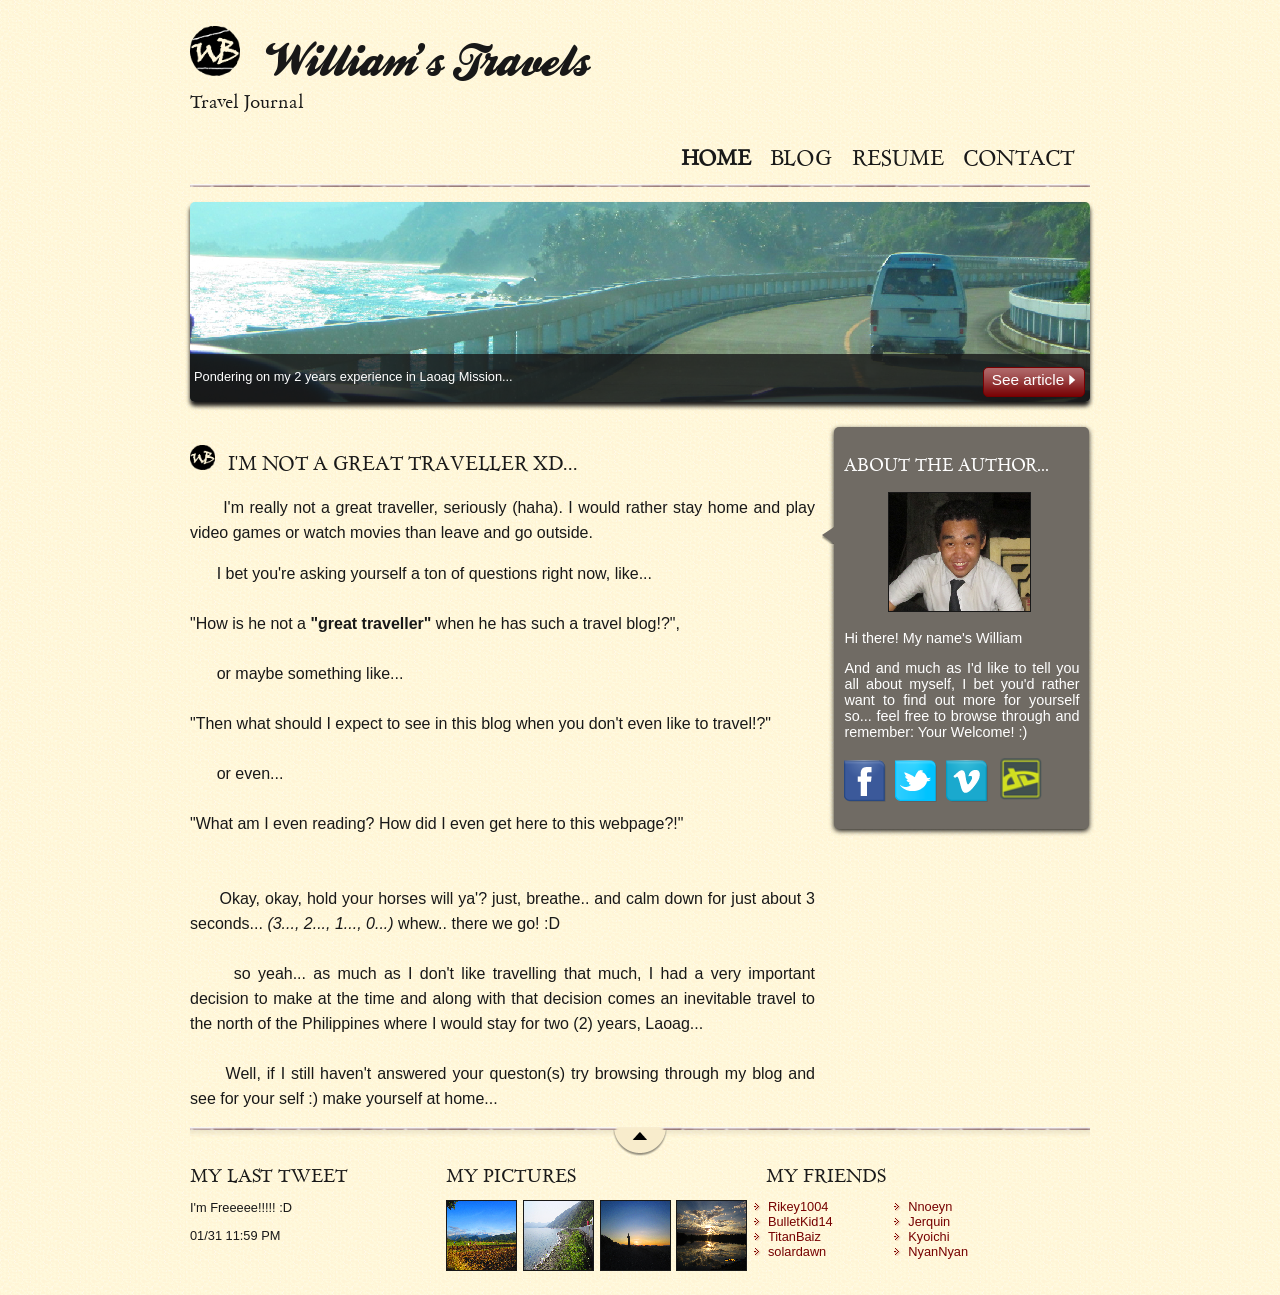
<file: TravelBlog/index.html>
<!DOCTYPE html>
<html>
	
	<head>
		<title>HOME - William's Travels</title>
		<link href="images/logo/favicon.ico" rel="icon" type="image/x-icon"/>
		<link rel="stylesheet" href="style.css"/>
		<meta charset="utf-8"/>
		<meta name="viewport" content="width=device-width, initial-scale=1"/>
		<html lang="en-PH"/>
	</head>
	<body>
		<div id="main_wrapper">
			<header>
				<div id="main_title">
					<a href="#William"><img src="images/logo/WBlogo_lines.png" alt="William's Travels Logo" id="logo"/></a>
					<a><h1 name="top">&nbsp William's Travels</h1></a>
					<h2>Travel Journal</h2>
				</div>
				<nav>
					<ul>
						<li><a href="index.html"><b>Home</b></a></li>
						<li><a href="blog.html">Blog</a></li>
						<li><a href="resume.html">Resume</a></li>
						<li><a href="contact.html">Contact</a></li>
					</ul>
				</nav>
			</header>
			
			<div id="banner_image">
				<div id="banner_description">Pondering on my 2 years experience in Laoag Mission...
					<a href="blog.html" class="red_button">See article <img src="images/small_arrow.png" alt="" /></a>
				</div>
			</div>
			
			<section>
				<article>
					<h1>
						<img id="sublogo" src="images//logo/WBlogo_plain.png" alt="Travel category" class="ico_categorie" />&nbsp I'm NOT a great traveller XD...
					</h1>
					<p>&nbsp &nbsp &nbsp I'm really not a great traveller, seriously (haha). I would rather stay home and play video games or watch movies than leave and go outside.</p>
					<p>&nbsp &nbsp &nbsp I bet you're asking yourself a ton of questions right now, like... 
						<br><br>"How is he not a <b>"great traveller"</b> when he has such a travel blog!?",
						<br><br>&nbsp &nbsp &nbsp or maybe something like...
						<br><br>"Then what should I expect to see in this blog when you don't even like to travel!?"
						<br><br>&nbsp &nbsp &nbsp or even... 
						<br><br>"What am I even reading? How did I even get here to this webpage?!"</p><br>
					<p>
					&nbsp &nbsp &nbsp Okay, okay, hold your horses will ya'? just, breathe.. and calm down for just about 3 seconds... <i>(3..., 2..., 1..., 0...)</i> whew.. there we go! :D
						<br><br>&nbsp &nbsp &nbsp so yeah... as much as I don't like travelling that much, I had a very important decision to make at the time and along with that decision comes an inevitable travel to the north of the Philippines where I would stay for two (2) years, Laoag...
						<br><br>&nbsp &nbsp &nbsp Well, if I still haven't answered your queston(s) try browsing through my blog and see for your self :) make yourself at home...
					</p>
				</article>
				
				<aside>
					<h1><a name="William">About the Author...</a></h1>
					<img src="images/arrow.png" alt="" id="arrow" />
					<p id="author_picture">
						<img src="images/wilbert.png" alt="Author Picture" />
					</p>
					<p>Hi there! My name's William</p>
					<p>And and  much as I'd like to tell you all about myself, I bet you'd rather want to find out more for yourself so... feel free to browse through and remember: Your Welcome! :)</p>
					<p>
						<a href="https://www.facebook.com/xReaper2108x"><img src="images/facebook.png" alt="Facebook" /></a>
						<a href="https://www.twitter.com"><img src="images/twitter.png" alt="Twitter" /></a>
						<a href="https://www.vimeo.com"><img src="images/vimeo.png" alt="Vimeo" /></a>
						<a href="https://soulreaper2108.deviantart.com/"><img src="images/devart.png" alt="DeviantArt" width="20%"/></a>
					</p>
				</aside>
			</section>
		
			<footer>
				<div id="tweet">
					<h1>My last tweet</h1>
					<p>I'm Freeeee!!!!! :D</p>
					<p>01/31 11:59 PM</p>
				</div>
				
				<div id="my_pictures">
					<h1>My pictures</h1>
					<p>
						<img src="images/pic1.png" alt="Picture" />
						<img src="images/pic2.png" alt="Picture" />
						<img src="images/pic3.png" alt="Picture" />
						<img src="images/pic4.png" alt="Picture" />
					</p>
				</div>
		
				<div id="my_friends">
					<h1>My friends</h1>
					
					<ul>
						<li><a href="#">Rikey1004</a></li>
						<li><a href="#">BulletKid14</a></li>
						<li><a href="#">TitanBaiz</a></li>
						<li><a href="#">solardawn</a></li>
					</ul>
					
					<ul>
						<li><a href="#">Nnoeyn</a></li>
						<li><a href="#">Jerquin</a></li>
						<li><a href="#">Kyoichi</a></li>
						<li><a href="#">NyanNyan</a></li>
					</ul>
				</div>
			</footer>
		</div>
	</body>
</html>
</file>
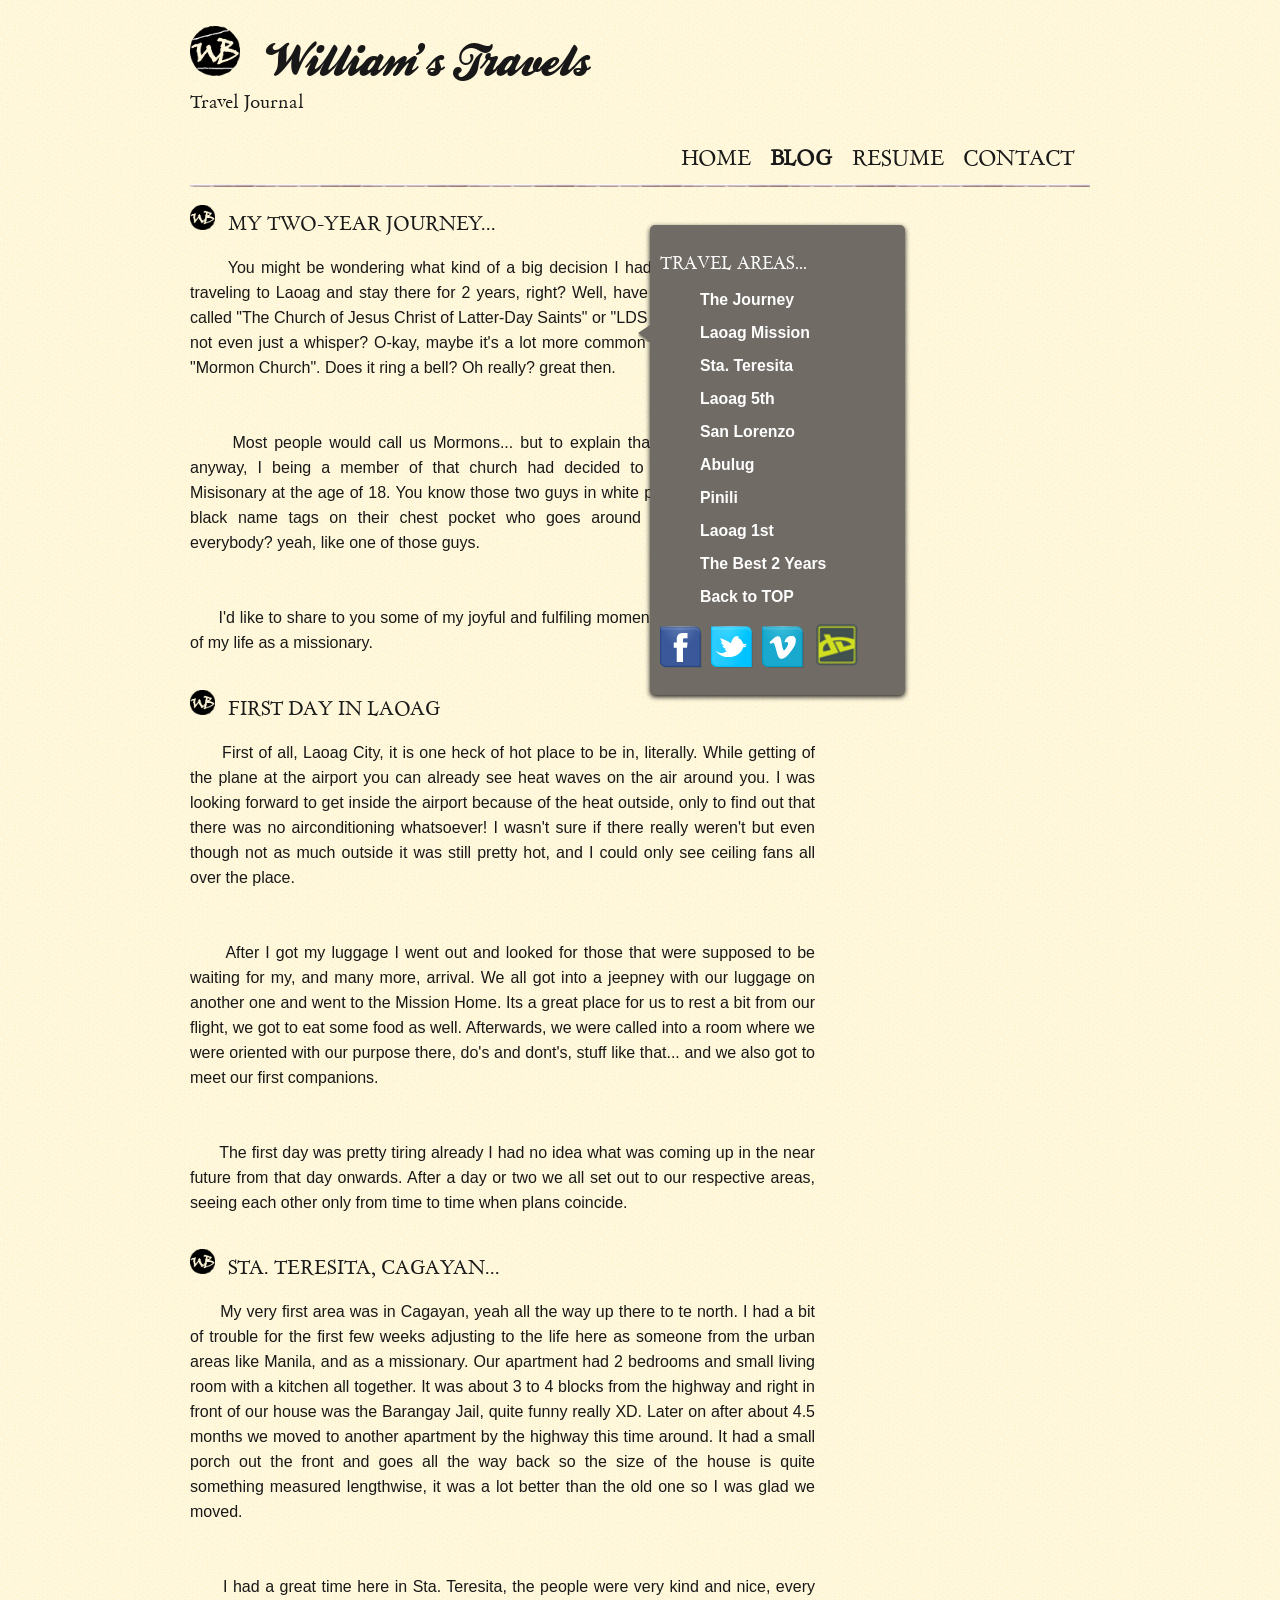
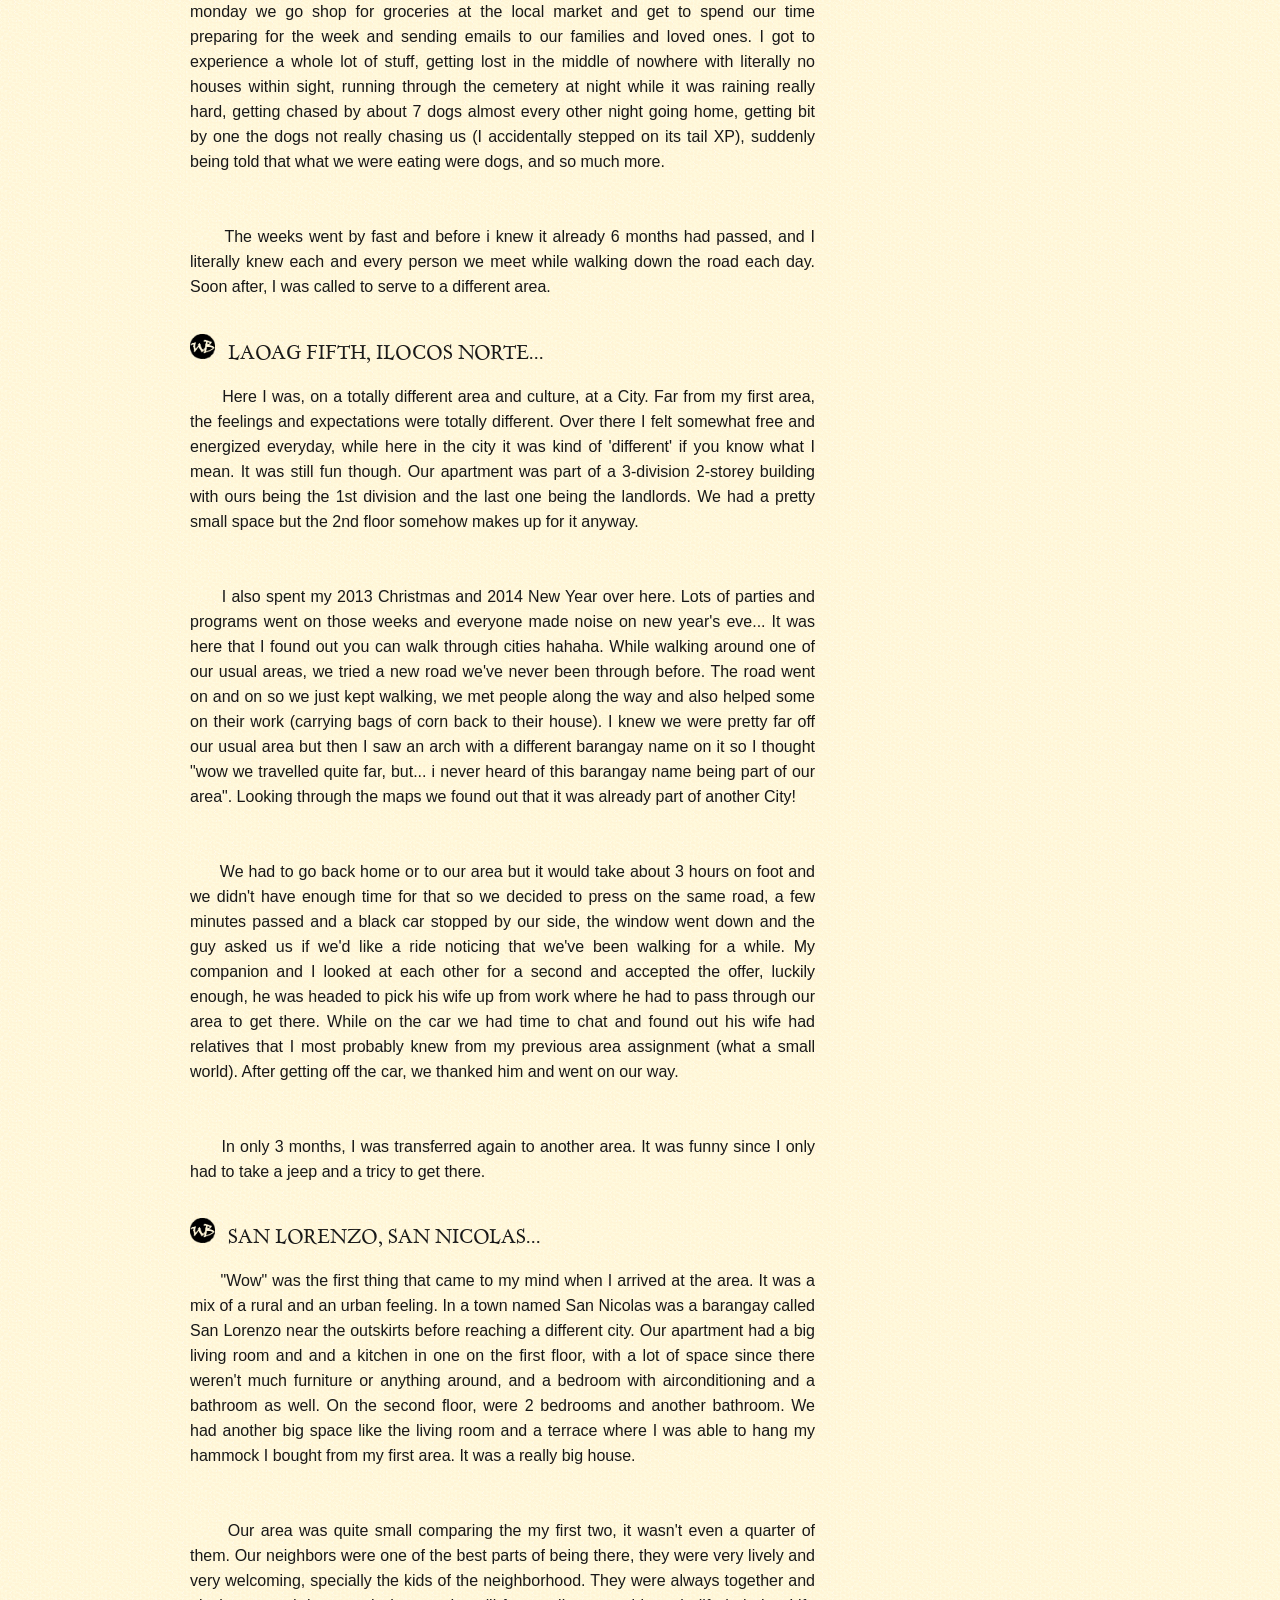
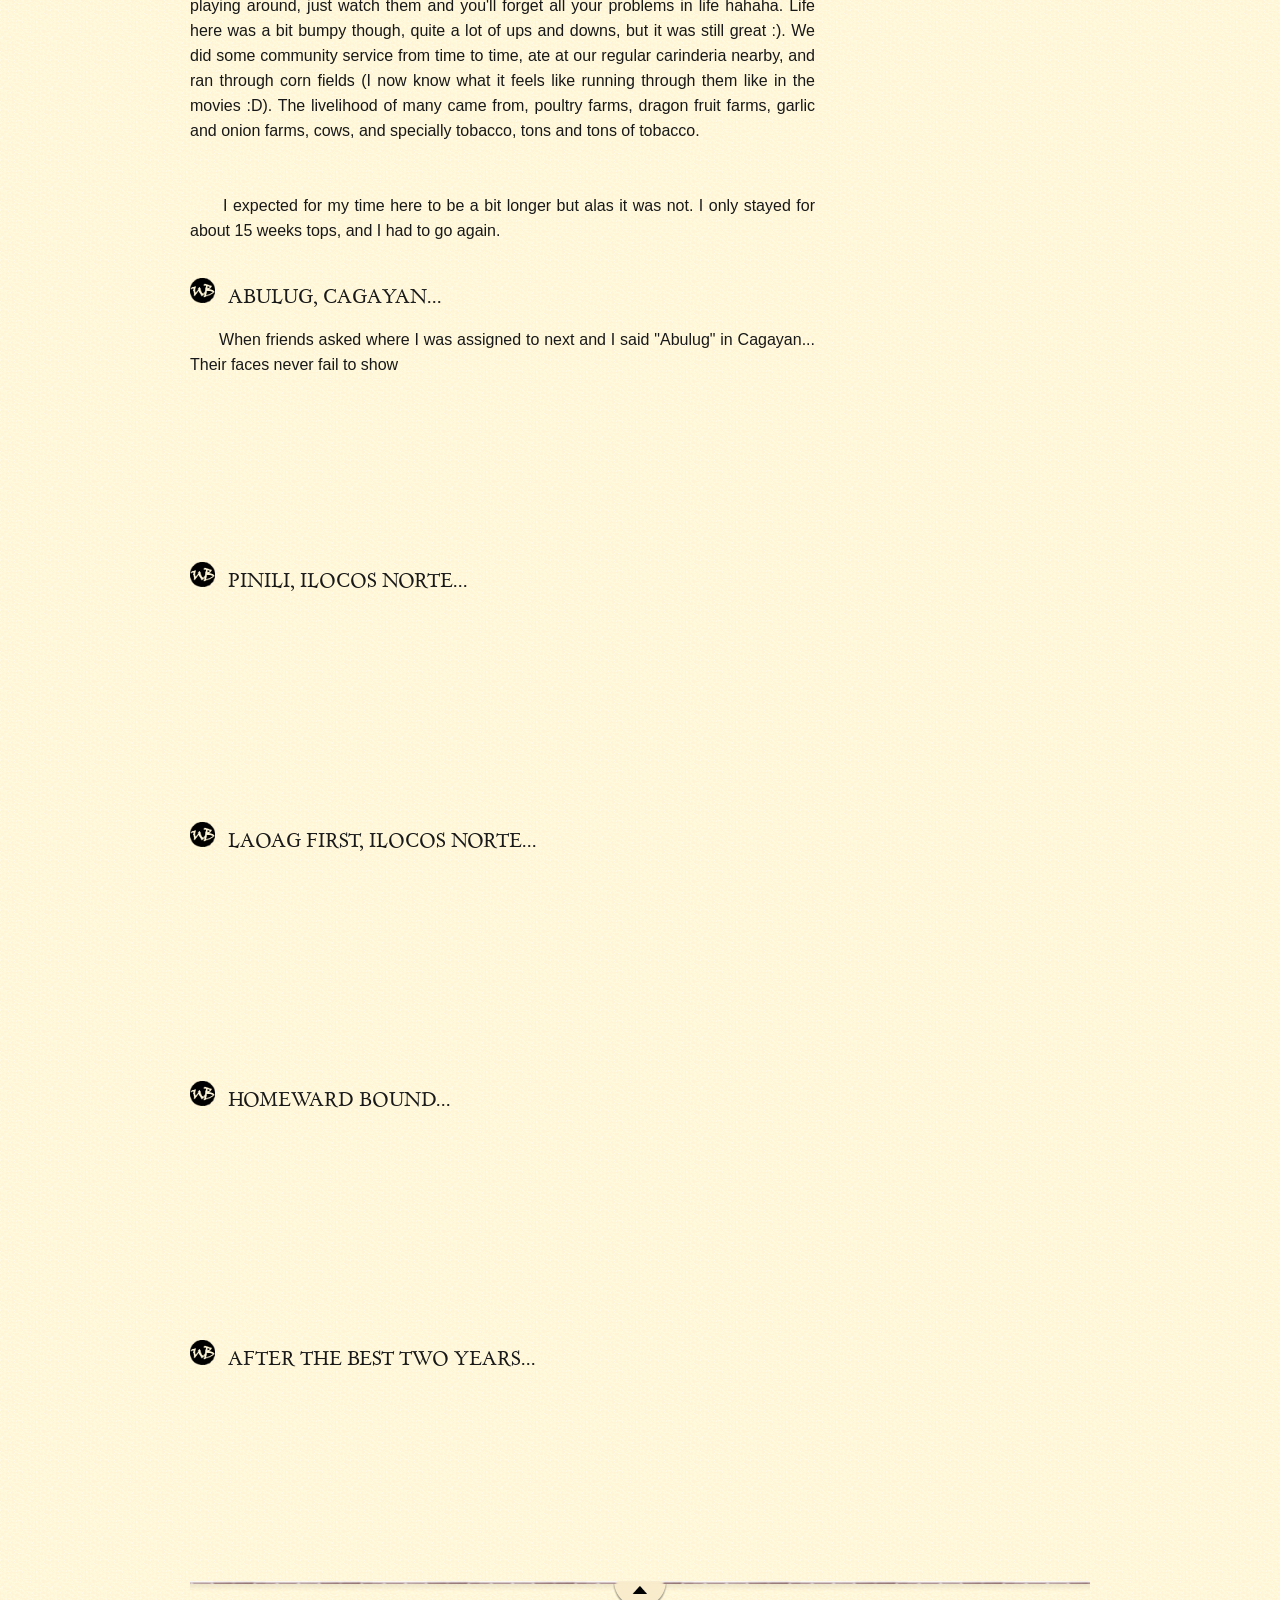
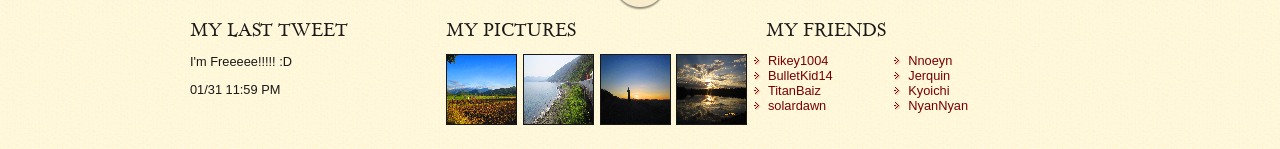
<file: TravelBlog/blog.html>
<!DOCTYPE html>
<html>
	
	<head>
		<title>BLOG - William's Travels</title>
		<link href="images/logo/favicon.ico" rel="icon" type="image/x-icon"/>
		<link rel="stylesheet" href="style.css"/>
		<meta charset="utf-8"/>
		<meta name="viewport" content="width=device-width, initial-scale=1"/>
		<html lang="en-PH"/>
	</head>
	<body>
		<div id="main_wrapper">
			<header>
				<div id="main_title">
					<a href="#William"><img src="images/logo/WBlogo_lines.png" alt="William's Travels Logo" id="logo"/></a>
					<a name="top"><h1>&nbsp William's Travels</h1></a>
					<h2>Travel Journal</h2>
				</div>
				<nav>
					<ul>
						<li><a href="index.html">Home</a></li>
						<li><a href="blog.html"><b>Blog</b></a></li>
						<li><a href="resume.html">Resume</a></li>
						<li><a href="contact.html">Contact</a></li>
					</ul>
				</nav>
			</header>
<!--			
			<div id="banner_image">
				<div id="banner_description">Pondering on my 2 years experience in Laoag Mission...
					<a href="#" class="red_button">See article <img src="images/small_arrow.png" alt="" /></a>
				</div>
			</div>
-->			
			<section>
				<article>
					<h1>
						<img name="blogintro" id="sublogo" src="images//logo/WBlogo_plain.png" alt="Travel category" class="ico_categorie" />&nbsp My Two-year Journey...
					</h1>
					<p>&nbsp &nbsp &nbsp You might be wondering what kind of a big decision I had to make that sent me traveling to Laoag and stay there for 2 years, right? Well, have you heard of a church called "The Church of Jesus Christ of Latter-Day Saints" or "LDS Church"? nothing? no? not even just a whisper? O-kay, maybe it's a lot more common for people to call it the "Mormon Church". Does it ring a bell? Oh really? great then.</p><br>
					<p>&nbsp &nbsp &nbsp Most people would call us Mormons... but to explain that.. is another story. So anyway, I being a member of that church had decided to serve as a Full-Time Misisonary at the age of 18. You know those two guys in white polo's with neckties and black name tags on their chest pocket who goes around everywhere talking to everybody? yeah, like one of those guys.</p><br>
					<p>&nbsp &nbsp &nbsp I'd like to share to you some of my joyful and fulfiling moments in the best two years of my life as a missionary.</p>
				</article>
				
				<article>
					<h1>
						<img name="Laoag" id="sublogo" src="images//logo/WBlogo_plain.png" alt="Travel category" class="ico_categorie" />&nbsp First Day in Laoag
					</h1>
					<p>&nbsp &nbsp &nbsp First of all, Laoag City, it is one heck of hot place to be in, literally. While getting of the plane at the airport you can already see heat waves on the air around you. I was looking forward to get inside the airport because of the heat outside, only to find out that there was no airconditioning whatsoever! I wasn't sure if there really weren't but even though not as much outside it was still pretty hot, and I could only see ceiling fans all over the place.</p><br>
					<p>&nbsp &nbsp &nbsp After I got my luggage I went out and looked for those that were supposed to be waiting for my, and many more, arrival. We all got into a jeepney with our luggage on another one and went to the Mission Home. Its a great place for us to rest a bit from our flight, we got to eat some food as well. Afterwards, we were called into a room where we were oriented with our purpose there, do's and dont's, stuff like that... and we also got to meet our first companions.</p><br>
					<p>&nbsp &nbsp &nbsp The first day was pretty tiring already I had no idea what was coming up in the near future from that day onwards. After a day or two we all set out to our respective areas, seeing each other only from time to time when plans coincide.</p>
				</article>
				
				<article>
					<h1>
						<img name="StaTe" id="sublogo" src="images//logo/WBlogo_plain.png" alt="Travel category" class="ico_categorie" />&nbsp Sta. Teresita, Cagayan...
					</h1>
					<p>&nbsp &nbsp &nbsp My very first area was in Cagayan, yeah all the way up there to te north. I had a bit of trouble for the first few weeks adjusting to the life here as someone from the urban areas like Manila, and as a missionary. Our apartment had 2 bedrooms and small living room with a kitchen all together. It was about 3 to 4 blocks from the highway and right in front of our house was the Barangay Jail, quite funny really XD. Later on after about 4.5 months we moved to another apartment by the highway this time around. It had a small porch out the front and goes all the way back so the size of the house is quite something measured lengthwise, it was a lot better than the old one so I was glad we moved.</p><br>
					<p>&nbsp &nbsp &nbsp I had a great time here in Sta. Teresita, the people were very kind and nice, every monday we go shop for groceries at the local market and get to spend our time preparing for the week and sending emails to our families and loved ones. I got to experience a whole lot of stuff, getting lost in the middle of nowhere with literally no houses within sight, running through the cemetery at night while it was raining really hard, getting chased by about 7 dogs almost every other night going home, getting bit by one the dogs not really chasing us (I accidentally stepped on its tail XP), suddenly being told that what we were eating were dogs, and so much more.</p><br>
					<p>&nbsp &nbsp &nbsp The weeks went by fast and before i knew it already 6 months had passed, and I literally knew each and every person we meet while walking down the road each day. Soon after, I was called to serve to a different area.</p>
				</article>
				
				<article>
					<h1>
						<img name="L5th" id="sublogo" src="images//logo/WBlogo_plain.png" alt="Travel category" class="ico_categorie" />&nbsp Laoag Fifth, Ilocos Norte...
					</h1>
					<p>&nbsp &nbsp &nbsp Here I was, on a totally different area and culture, at a City. Far from my first area, the feelings and expectations were totally different. Over there I felt somewhat free and energized everyday, while here in the city it was kind of 'different' if you know what I mean. It was still fun though. Our apartment was part of a 3-division 2-storey building with ours being the 1st division and the last one being the landlords. We had a pretty small space but the 2nd floor somehow makes up for it anyway.</p><br>
					<p>&nbsp &nbsp &nbsp I also spent my 2013 Christmas and 2014 New Year over here. Lots of parties and programs went on those weeks and everyone made noise on new year's eve... It was here that I found out you can walk through cities hahaha. While walking around one of our usual areas, we tried a new road we've never been through before. The road went on and on so we just kept walking, we met people along the way and also helped some on their work (carrying bags of corn back to their house). I knew we were pretty far off our usual area but then I saw an arch with a different barangay name on it so I thought "wow we travelled quite far, but... i never heard of this barangay name being part of our area". Looking through the maps we found out that it was already part of another City! </p><br>
					<p>&nbsp &nbsp &nbsp We had to go back home or to our area but it would take about 3 hours on foot and we didn't have enough time for that so we decided to press on the same road, a few minutes passed and a black car stopped by our side, the window went down and the guy asked us if we'd like a ride noticing that we've been walking for a while. My companion and I looked at each other for a second and accepted the offer, luckily enough, he was headed to pick his wife up from work where he had to pass through our area to get there. While on the car we had time to chat and found out his wife had relatives that I most probably knew from my previous area assignment (what a small world). After getting off the car, we thanked him and went on our way.</p><br>
					<p>&nbsp &nbsp &nbsp In only 3 months, I was transferred again to another area. It was funny since I only had to take a jeep and a tricy to get there.</p>
				</article>
				
				<article>
					<h1>
						<img name="SanLo" id="sublogo" src="images//logo/WBlogo_plain.png" alt="Travel category" class="ico_categorie" />&nbsp San Lorenzo, San Nicolas...
					</h1>
					<p>&nbsp &nbsp &nbsp "Wow" was the first thing that came to my mind when I arrived at the area. It was a mix of a rural and an urban feeling. In a town named San Nicolas was a barangay called San Lorenzo near the outskirts before reaching a different city. Our apartment had a big living room and and a kitchen in one on the first floor, with a lot of space since there weren't much furniture or anything around, and a bedroom with airconditioning and a bathroom as well. On the second floor, were 2 bedrooms and another bathroom. We had another big space like the living room and a terrace where I was able to hang my hammock I bought from my first area. It was a really big house. </p><br>
					<p>&nbsp &nbsp &nbsp Our area was quite small comparing the my first two, it wasn't even a quarter of them. Our neighbors were one of the best parts of being there, they were very lively and very welcoming, specially the kids of the neighborhood. They were always together and playing around, just watch them and you'll forget all your problems in life hahaha. Life here was a bit bumpy though, quite a lot of ups and downs, but it was still great :). We did some community service from time to time, ate at our regular carinderia nearby, and ran through corn fields (I now know what it feels like running through them like in the movies :D). The livelihood of many came from, poultry farms, dragon fruit farms, garlic and onion farms, cows, and specially tobacco, tons and tons of tobacco.</p><br>
					<p>&nbsp &nbsp &nbsp I expected for my time here to be a bit longer but alas it was not. I only stayed for about 15 weeks tops, and I had to go again. </p>
				</article>
				
				<article>
					<h1>
						<img name="Abu" id="sublogo" src="images//logo/WBlogo_plain.png" alt="Travel category" class="ico_categorie" />&nbsp Abulug, Cagayan...
					</h1>
					<p>&nbsp &nbsp &nbsp When friends asked where I was assigned to next and I said "Abulug" in Cagayan... Their faces never fail to show</p><br>
					<p>&nbsp &nbsp &nbsp </p><br>
					<p>&nbsp &nbsp &nbsp </p>
				</article>
				
				<article>
					<h1>
						<img name="Pin" id="sublogo" src="images//logo/WBlogo_plain.png" alt="Travel category" class="ico_categorie" />&nbsp Pinili, Ilocos Norte...
					</h1>
					<p>&nbsp &nbsp &nbsp </p><br>
					<p>&nbsp &nbsp &nbsp </p><br>
					<p>&nbsp &nbsp &nbsp </p>
				</article>
				
				<article>
					<h1>
						<img name="L1st" id="sublogo" src="images//logo/WBlogo_plain.png" alt="Travel category" class="ico_categorie" />&nbsp Laoag First, Ilocos Norte...
					</h1>
					<p>&nbsp &nbsp &nbsp </p><br>
					<p>&nbsp &nbsp &nbsp </p><br>
					<p>&nbsp &nbsp &nbsp </p>
				</article>
				
				<article>
					<h1>
						<img name="homebound" id="sublogo" src="images//logo/WBlogo_plain.png" alt="Travel category" class="ico_categorie" />&nbsp Homeward Bound...
					</h1>
					<p>&nbsp &nbsp &nbsp </p><br>
					<p>&nbsp &nbsp &nbsp </p><br>
					<p>&nbsp &nbsp &nbsp </p>
				</article>
				
				<article>
					<h1>
						<img name="ab2y" id="sublogo" src="images//logo/WBlogo_plain.png" alt="Travel category" class="ico_categorie" />&nbsp After the Best Two Years...
					</h1>
					<p>&nbsp &nbsp &nbsp </p><br>
					<p>&nbsp &nbsp &nbsp </p><br>
					<p>&nbsp &nbsp &nbsp </p>
				</article>
	
				<aside id="blogmenu">
					<h1><a name="William">Travel Areas...</a></h1>
					<img src="images/arrow.png" alt="" id="arrow" />
					<p id="author_picture">
				<!--	<img src="images/wilbert.png" alt="Author Picture" />	-->
					</p>
					<p>
					<ul id="resumenav">
						<a href="#blogintro"><li>The Journey</li></a>
						<a href="#Laoag"><li>Laoag Mission</li></a>
						<a href="#StaTe"><li>Sta. Teresita</li></a>
						<a href="#L5th"><li>Laoag 5th</li></a>
						<a href="#SanLo"><li>San Lorenzo</li></a>
						<a href="#Abu"><li>Abulug</li></a>
						<a href="#Pin"><li>Pinili</li></a>
						<a href="#L1st"><li>Laoag 1st</li></a>
						<a href="#ab2y"><li>The Best 2 Years</li></a>
						<a href="#top"><li>Back to TOP</li></a>
					</ul>
					<p>
						<a href="https://www.facebook.com/xReaper2108x"><img src="images/facebook.png" alt="Facebook" /></a>
						<a href="https://www.twitter.com"><img src="images/twitter.png" alt="Twitter" /></a>
						<a href="https://www.vimeo.com"><img src="images/vimeo.png" alt="Vimeo" /></a>
						<a href="https://soulreaper2108.deviantart.com/"><img src="images/devart.png" alt="DeviantArt" width="20%"/></a>
					</p>
				</aside>

			</section>
		
			<footer>
				<div id="tweet">
					<h1>My last tweet</h1>
					<p>I'm Freeeee!!!!! :D</p>
					<p>01/31 11:59 PM</p>
				</div>
				
				<div id="my_pictures">
					<h1>My pictures</h1>
					<p>
						<img src="images/pic1.png" alt="Picture" />
						<img src="images/pic2.png" alt="Picture" />
						<img src="images/pic3.png" alt="Picture" />
						<img src="images/pic4.png" alt="Picture" />
					</p>
				</div>
		
				<div id="my_friends">
					<h1>My friends</h1>
					
					<ul>
						<li><a href="#">Rikey1004</a></li>
						<li><a href="#">BulletKid14</a></li>
						<li><a href="#">TitanBaiz</a></li>
						<li><a href="#">solardawn</a></li>
					</ul>
					
					<ul>
						<li><a href="#">Nnoeyn</a></li>
						<li><a href="#">Jerquin</a></li>
						<li><a href="#">Kyoichi</a></li>
						<li><a href="#">NyanNyan</a></li>
					</ul>
				</div>
			</footer>
		</div>
	</body>
</html>
</file>
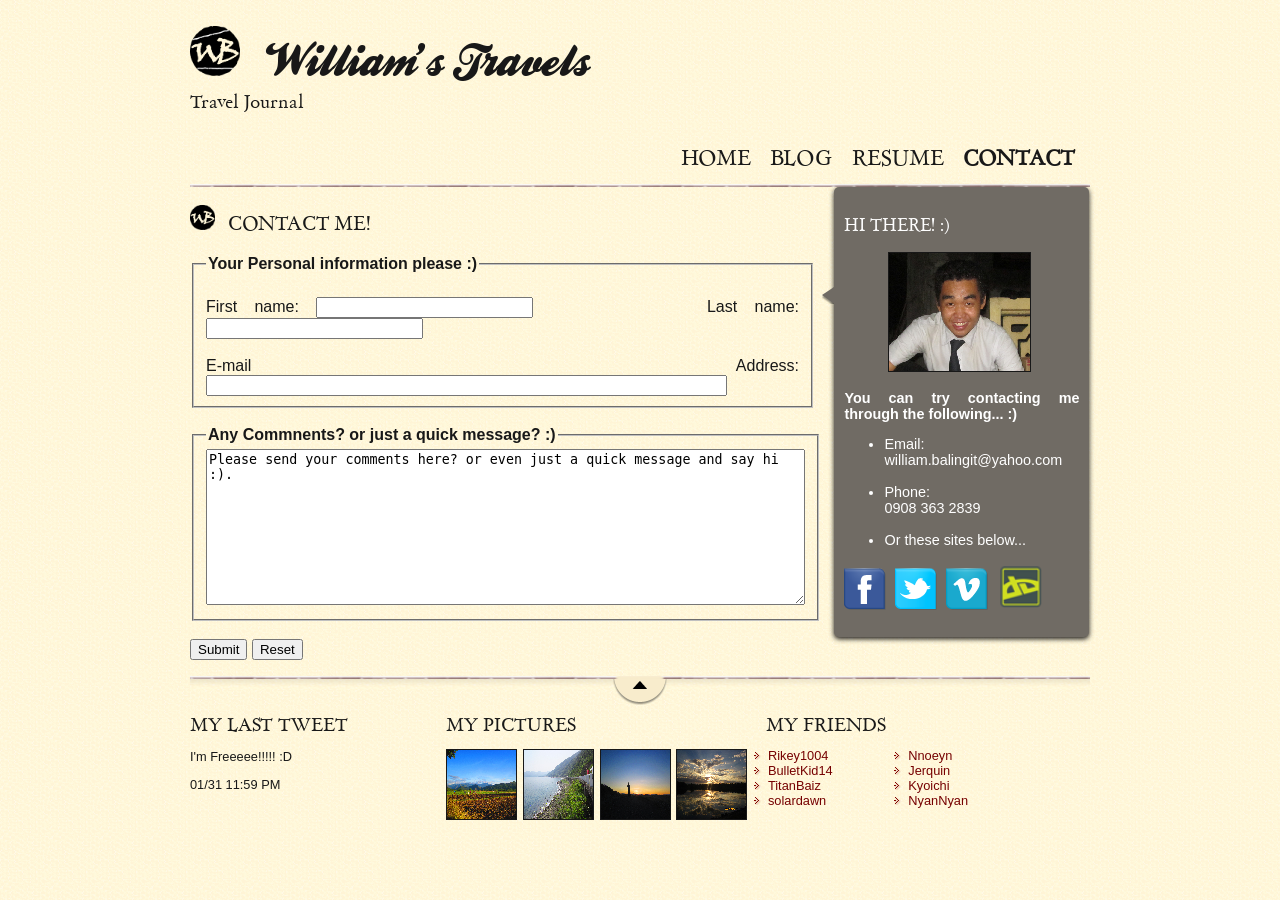
<file: TravelBlog/contact.html>
<!DOCTYPE html>
<html>
	
	<head>
		<title>CONTACT - William's Travels</title>
		<link href="images/logo/favicon.ico" rel="icon" type="image/x-icon"/>
		<link rel="stylesheet" href="style.css"/>
		<meta charset="utf-8"/>
		<meta name="viewport" content="width=device-width, initial-scale=1"/>
		<html lang="en-PH"/>
	</head>
	<body>
		<div id="main_wrapper">
			<header>
				<div id="main_title">
					<a href="#William"><img src="images/logo/WBlogo_lines.png" alt="William's Travels Logo" id="logo"/></a>
					<a name="top"><h1>&nbsp William's Travels</h1></a>
					<h2>Travel Journal</h2>
				</div>
				<nav>
					<ul>
						<li><a href="index.html">Home</a></li>
						<li><a href="blog.html">Blog</a></li>
						<li><a href="resume.html">Resume</a></li>
						<li><a href="contact.html"><b>Contact</b></a></li>
					</ul>
				</nav>
			</header>
<!--			
			<div id="banner_image">
				<div id="banner_description">Pondering on my 2 years experience in Laoag Mission...
					<a href="#" class="red_button">See article <img src="images/small_arrow.png" alt="" /></a>
				</div>
			</div>
-->	
			<section>
				<article>
					<h1>
						<img id="sublogo" src="images//logo/WBlogo_plain.png" alt="Travel category" class="ico_categorie" />&nbsp Contact Me!
					</h1>
					<p>
						<form>
							<fieldset>
								<legend><b>Your Personal information please :)</b></legend>
								<br>
								First name: <input type="text" name="firstname" size="25">&nbsp &nbsp &nbsp &nbsp &nbsp Last name: <input type="text" name="lastname" size="25"><br><br>
								E-mail Address: <input type="email" name="email" size="63">
							</fieldset><br>
							<fieldset>				
							<legend><b>Any Commnents? or just a quick message? :)</b></legend>
								<textarea name="message" rows="10" cols="72">Please send your comments here? or even just a quick message and say hi :).</textarea>
							</fieldset><br>
							<input type="submit" value="Submit">
							<input type="reset" value="Reset">
						<form>
					</p>
				</article>
				
				<aside>
					<h1><a name="William">Hi there! :)</a></h1>
					<img src="images/arrow.png" alt="" id="arrow" />
					<p id="author_picture">
						<img src="images/wilbert.png" alt="Author Picture" />
					</p>
					<p>
						<b>You can try contacting me through the following... :)</b>
						<ul>
							<li>Email:<br>william.balingit@yahoo.com</li>
							<br>
							<li>Phone:<br>0908 363 2839</li>
							<br>
							<li>Or these sites below...</li>
						</ul>
					</p>
					<p>
						<a href="https://www.facebook.com/xReaper2108x"><img src="images/facebook.png" alt="Facebook" /></a>
						<a href="https://www.twitter.com"><img src="images/twitter.png" alt="Twitter" /></a>
						<a href="https://www.vimeo.com"><img src="images/vimeo.png" alt="Vimeo" /></a>
						<a href="https://soulreaper2108.deviantart.com/"><img src="images/devart.png" alt="DeviantArt" width="20%"/></a>
					</p>
				</aside>
			</section>
		
			<footer>
				<div id="tweet">
					<h1>My last tweet</h1>
					<p>I'm Freeeee!!!!! :D</p>
					<p>01/31 11:59 PM</p>
				</div>
				
				<div id="my_pictures">
					<h1>My pictures</h1>
					<p>
						<img src="images/pic1.png" alt="Picture" />
						<img src="images/pic2.png" alt="Picture" />
						<img src="images/pic3.png" alt="Picture" />
						<img src="images/pic4.png" alt="Picture" />
					</p>
				</div>
		
				<div id="my_friends">
					<h1>My friends</h1>
					
					<ul>
						<li><a href="https://www.facebook.com/RileyBalingit?ref=br_rs">Rikey1004</a></li>
						<li><a href="https://www.facebook.com/search/str/isaiah+albretch+bullet/keywords_search">BulletKid14</a></li>
						<li><a href="https://balingitwhc.webs.com">TitanBaiz</a></li>
						<li><a href="https://www.facebook.com/bill.kleinebecker?fref=search">solardawn</a></li>
					</ul>
					
					<ul>
						<li><a href="https://balingitwhc.webs.com">Nnoeyn</a></li>
						<li><a href="https://balingitwhc.webs.com">Jerquin</a></li>
						<li><a href="https://balingitwhc.webs.com">Kyoichi</a></li>
						<li><a href="https://balingitwhc.webs.com">NyanNyan</a></li>
					</ul>
				</div>
			</footer>
		</div>
	</body>
</html>
</file>
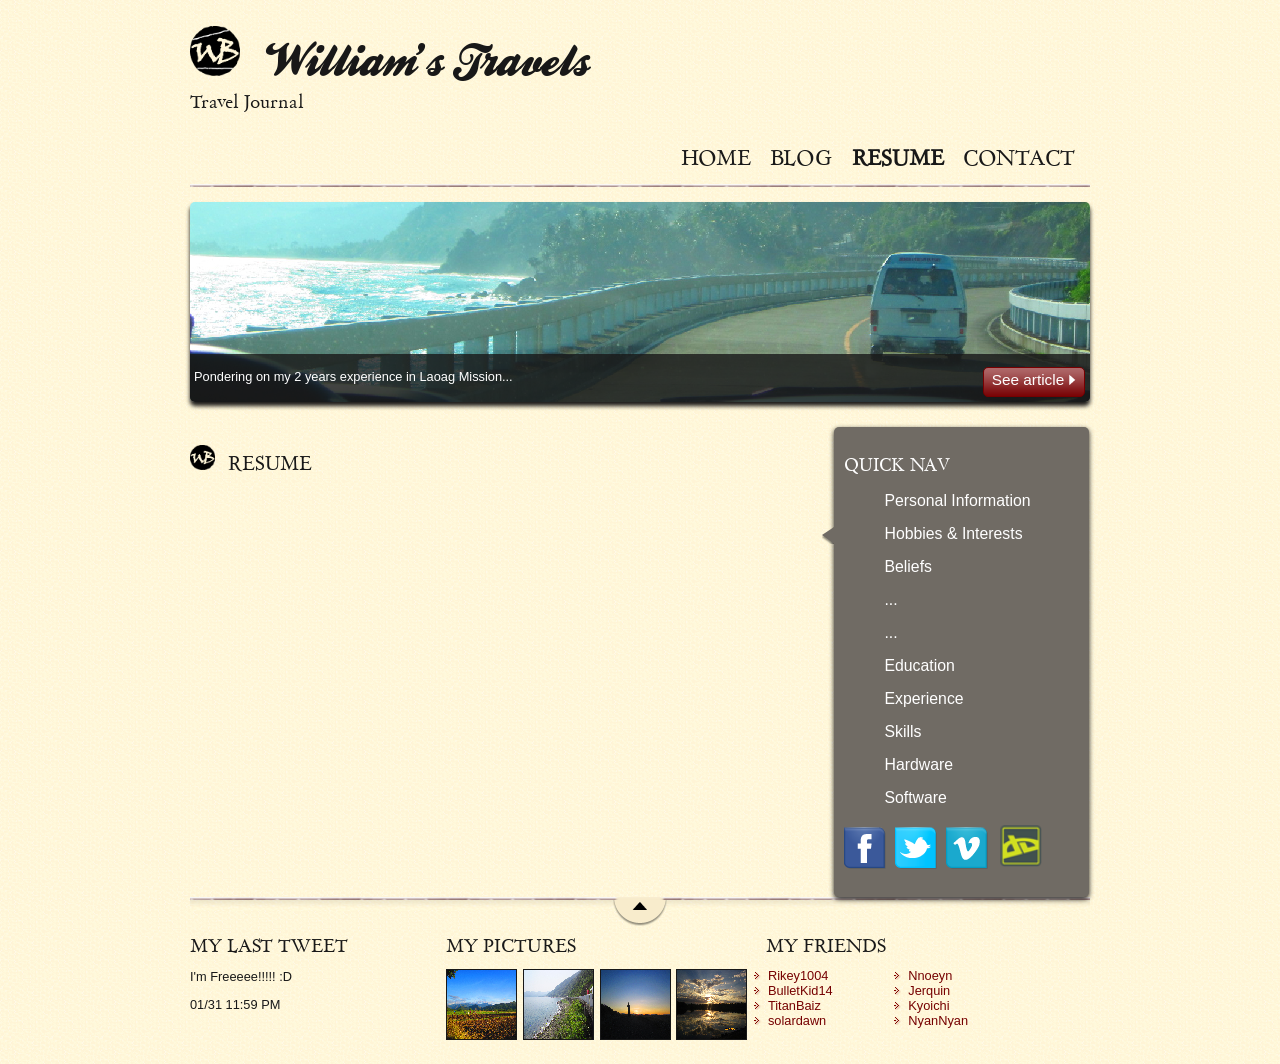
<file: TravelBlog/resume.html>
<!DOCTYPE html>
<html>
	
	<head>
		<title>RESUME - William's Travels</title>
		<link href="images/logo/favicon.ico" rel="icon" type="image/x-icon"/>
		<link rel="stylesheet" href="style.css"/>
		<meta charset="utf-8"/>
		<meta name="viewport" content="width=device-width, initial-scale=1"/>
		<html lang="en-PH"/>
	</head>
	<body>
		<div id="main_wrapper">
			<header>
				<div id="main_title">
					<a href="#William"><img src="images/logo/WBlogo_lines.png" alt="William's Travels Logo" id="logo"/></a>
					<a name="top"><h1>&nbsp William's Travels</h1></a>
					<h2>Travel Journal</h2>
				</div>
				<nav>
					<ul>
						<li><a href="index.html">Home</a></li>
						<li><a href="blog.html">Blog</a></li>
						<li><a href="resume.html"><b>Resume</b></a></li>
						<li><a href="contact.html">Contact</a></li>
					</ul>
				</nav>
			</header>
			
			<div id="banner_image">
				<div id="banner_description">Pondering on my 2 years experience in Laoag Mission...
					<a href="blog.html" class="red_button">See article <img src="images/small_arrow.png" alt="" /></a>
				</div>
			</div>
			
			<section>
				<article>
					<h1>
						<img id="sublogo" src="images//logo/WBlogo_plain.png" alt="Travel category" class="ico_categorie" />&nbsp Resume
					</h1>
					<p>
					
					
					
					
					
					</p>
				</article>
				
				<aside>
					<h1><a name="William">Quick Nav</a></h1>
					<img src="images/arrow.png" alt="" id="arrow" />
					<p id="author_picture">
					<!--	<img src="images/wilbert.png" alt="Author Picture" /> -->
					</p>
					<ul id="resumenav">
						<li>Personal Information</li>
						<li>Hobbies & Interests</li>
						<li>Beliefs</li>
						<li>...</li>
						<li>...</li>
						<li>Education</li>
						<li>Experience</li>
						<li>Skills</li>
						<li>Hardware</li>
						<li>Software</li>
					</ul>
					<p>
						<a href="https://www.facebook.com/xReaper2108x"><img src="images/facebook.png" alt="Facebook" /></a>
						<a href="https://www.twitter.com"><img src="images/twitter.png" alt="Twitter" /></a>
						<a href="https://www.vimeo.com"><img src="images/vimeo.png" alt="Vimeo" /></a>
						<a href="https://soulreaper2108.deviantart.com/"><img src="images/devart.png" alt="DeviantArt" width="20%"/></a>
					</p>
				</aside>
			</section>
		
			<footer>
				<div id="tweet">
					<h1>My last tweet</h1>
					<p>I'm Freeeee!!!!! :D</p>
					<p>01/31 11:59 PM</p>
				</div>
				
				<div id="my_pictures">
					<h1>My pictures</h1>
					<p>
						<img src="images/pic1.png" alt="Picture" />
						<img src="images/pic2.png" alt="Picture" />
						<img src="images/pic3.png" alt="Picture" />
						<img src="images/pic4.png" alt="Picture" />
					</p>
				</div>
		
				<div id="my_friends">
					<h1>My friends</h1>
					
					<ul>
						<li><a href="#">Rikey1004</a></li>
						<li><a href="#">BulletKid14</a></li>
						<li><a href="#">TitanBaiz</a></li>
						<li><a href="#">solardawn</a></li>
					</ul>
					
					<ul>
						<li><a href="#">Nnoeyn</a></li>
						<li><a href="#">Jerquin</a></li>
						<li><a href="#">Kyoichi</a></li>
						<li><a href="#">NyanNyan</a></li>
					</ul>
				</div>
			</footer>
		</div>
	</body>
</html>
</file>
<file: TravelBlog/style.css>
/* Define custom fonts */

@font-face
{
	font-family: BallparkWeiner;
	src: url(fonts/ballpark.eot);
	src: url(fonts/ballpark.eot?#iefix) format(embedded-opentype),	url(fonts/ballpark.woff) format(woff),	url(fonts/ballpark.ttf) format(truetype),	url(fonts/ballpark.svg#BallparkWeiner) format(svg);
	font-weight: normal;
	font-style: normal;
}

@font-face
{
	font-family: Dayrom;
	src: url(fonts/dayrom.eot);
	src: url(fonts/dayrom.eot?#iefix) format(embedded-opentype),	url(fonts/dayrom.woff) format(woff),	url(fonts/dayrom.ttf) format(truetype),	url(fonts/dayrom.svg#Dayrom) format(svg);
	font-weight: normal;
	font-style: normal;
}

@font-face
{
	font-family: TrajanPro;
	src: url(fonts/trajanpro.eot);
	src: url(fonts/trajanpro.eot?#iefix) format(embedded-opentype),	url(fonts/trajanpro.woff) format(woff),	url(fonts/trajanpro.ttf) format(truetype),	url(fonts/trajanpro.svg#TrajanPro) format(svg);
	font-weight: normal;
	font-style: normal;
}

/* Main elements of the page */
body
{
	background: url('images/yellow_background.png');
	font-family: 'Trebuchet MS', Arial, sans-serif;
	color: #181818;
}
#main_wrapper
{
	width: 900px;
	margin: auto;
}


section h1, footer h1, nav a
{
	font-family: Dayrom, serif;
	font-weight: normal;
	text-transform: uppercase;
}

/* Header */
header
{
	background: url('images/line.png') repeat-x bottom;
}
#main_title
{
	display: inline-block;
}
header h1
{
	font-family: BallparkWeiner, serif;
	font-size: 3em;
	font-weight: normal;
}
#logo, header h1
{
	max-height: 50px;
	display: inline-block; 
	margin-bottom: 0px;
}

#sublogo
{
	max-height: 25px;
}

header h2
{
	font-family: Dayrom, serif;
	font-size: 1.1em;
	margin-top: 0px;
	font-weight: normal;
}

/* Navigation */
nav
{
	display: inline-block;
	width: 900px;
	text-align: right;
}

nav ul
{
	list-style-type: none;
}
nav li
{
	display: inline-block;
	margin-right: 15px;
}
nav a
{
	font-size: 1.3em;
	color: #181818;
	padding-bottom: 3px;
	text-decoration: none;
}
nav a:hover
{
	color: #760001;
	border-bottom: 3px solid #760001;
}

/* Banner */
#banner_image
{
	margin-top: 15px;
	height: 200px;
	border-radius: 5px;
	background: url('images/pagudpud.png') no-repeat;
	position: relative;
	box-shadow: 0px 4px 4px #1c1a19;
	margin-bottom: 25px;
}
#banner_description
{
	position: absolute;
	bottom: 0;
	border-radius: 0px 0px 5px 5px;
	width: 99.5%;
	height: 33px;
	padding-top: 15px;
	padding-left: 4px;
	background-color: rgb(24,24,24); /* Old browsers will read this */
	background-color: rgba(24,24,24,0.8); /* New browsers will read this */
	color: white;
	font-size: 0.8em;
}
.red_button
{
	display: inline-block;
	height: 25px;
	position: absolute;
	right: 5px;
	bottom: 5px;
	background: url('images/red_background.png') repeat-x;
	border: 1px solid #760001;
	border-radius: 5px;
	font-size: 1.2em;
	text-align: center;
	padding: 3px 8px 0px 8px;
	color: white;
	text-decoration: none;
}
.red_button img
{
	border: 0;
}

/* Body */
article, aside
{
	display: inline-block;
	vertical-align: top;
	text-align: justify;
}
article
{
	width: 625px;
	margin-right: 15px;
}
.cat_icon
{
	vertical-align: middle;
	margin-right: 8px;
}
article p
{
	font-size: 1em;
	line-height: 25px;
}
aside
{
	position: relative;
	width: 235px;
	background-color: #706b64;
	box-shadow: 0px 2px 5px #1c1a19;
	border-radius: 5px;
	padding: 10px;
	color: white;
	font-size: 0.9em;
}

#blogmenu
{
	position: fixed;
	top: 225px;
	right: 375px;
}

#arrow
{
	position: absolute;
	top: 100px;
	left: -12px;
}
#author_picture
{
	text-align: center;
}


#author_picture img
{
	border: 1px solid #181818;
}

aside img
{
	margin-right: 5px;
}

#resumenav li
{
	list-style-type: none;
	font-size: 1.1em;
	margin-bottom: 15px;
}

#resumenav a:link
{
	text-decoration: none;
	color: white;
	font-weight: bold;
}

#resumenav a:hover, a:active
{
	text-decoration: none;
	color: white;
	font-size: 1.2em;
	font-weight: bold;
}

#resumenav a:visited
{
	text-decoration: none;
	color: orange;
}

/* Footer */
footer
{
	background: url('images/top.png') no-repeat top center, url('images/line.png') repeat-x top, url('images/shadow.png') repeat-x top;
	padding-top: 25px;
}

footer p, footer ul
{
	font-size: 0.8em;
}

footer h1
{
	font-size: 1.1em;
}

#tweet, #my_pictures, #my_friends
{
	display: inline-block;
	vertical-align: top;
}

#tweet
{
	width: 28%;
}

#my_pictures
{
	width: 35%;
}

#my_friends
{
	width: 31%;
}

#my_pictures img
{
	border: 1px solid #181818;
	margin-right: 2px;
}

#my_friends ul
{
	display: inline-block;
	vertical-align: top;
	margin-top: 0;
	width: 48%;
	list-style-image: url('images/external_link.png');
	padding-left: 2px;
}

#my_friends a
{
	text-decoration: none;
	color: #760001;
}
</file>
